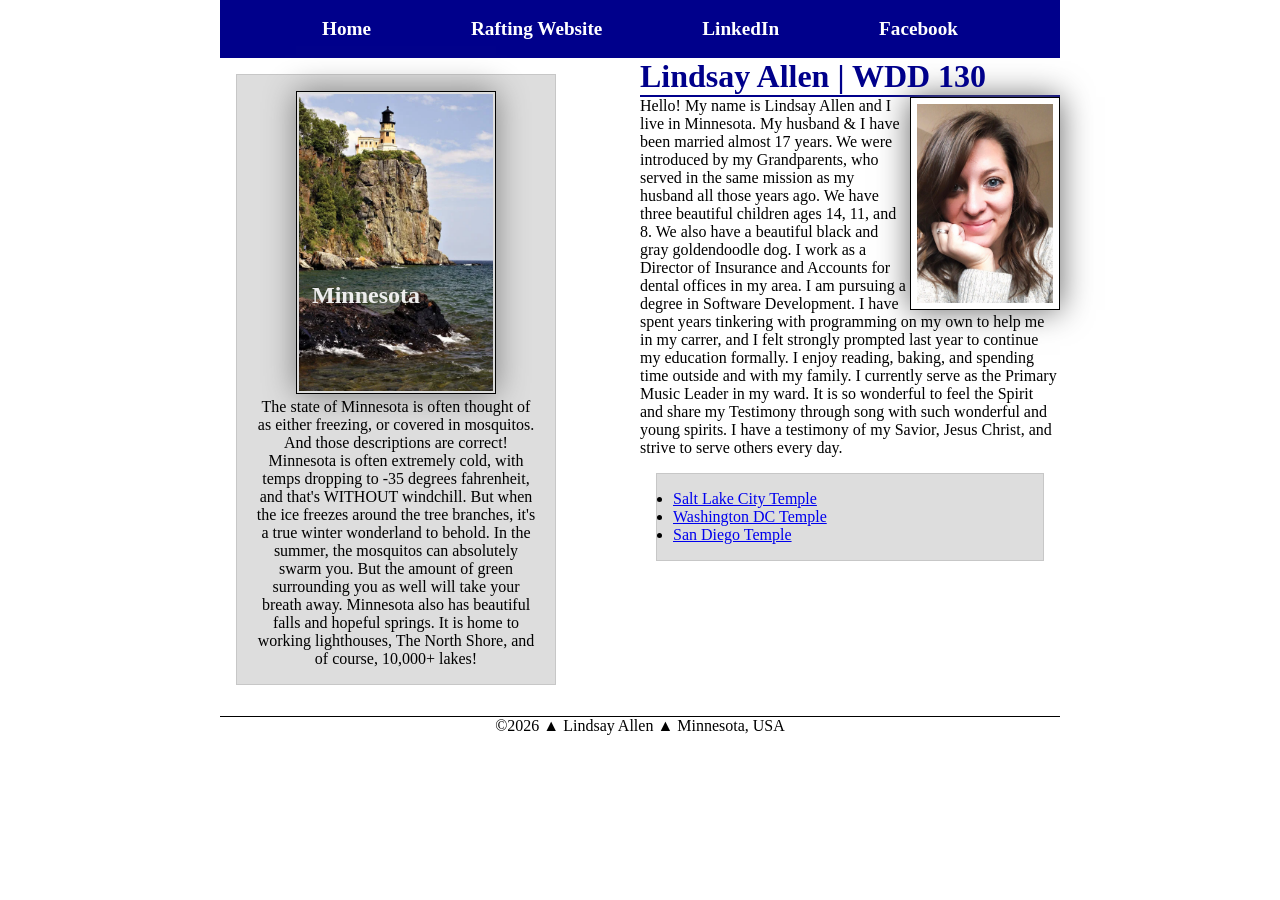
<file: index.html>
<!DOCTYPE html>
<html lang="en">

<head>
    <meta charset="UTF-8">
    <meta name="viewport" content="width=device-width, initial-scale=1.0">
    <title>Lindsay Allen | WDD 130</title>
    <meta name="description" content="Website about Lindsay Allen, where she's from, her family, and her hobbies.">
    <meta name="author" content="Lindsay Allen">
    <link rel="stylesheet" href="styles/styles.css">
</head>

<body>
    <header>
        <nav>
            <a href="#">Home</a>
            <a href="wwr/">Rafting Website</a>
            <a href="https://linkedin.com" target="_blank">LinkedIn</a>
            <a href="https://facebook.com" target="_blank">Facebook</a>
        </nav>
    </header>
    <div class="grid">
        <main>
            <h1>Lindsay Allen | WDD 130</h1>
            <img src="images/profile.jpg" alt="Lindsay Allen" width="200">
            <p>Hello! My name is Lindsay Allen and I live in Minnesota. My husband & I have been married almost 17 years. We were introduced by my Grandparents, who served in the same mission as my husband all those years ago. We have three beautiful children ages 14, 11, and 8. We also have a beautiful black and gray goldendoodle dog. I work as a Director of Insurance and Accounts for dental offices in my area. I am pursuing a degree in Software Development. I have spent years tinkering with programming on my own to help me in my carrer, and I felt strongly prompted last year to continue my education formally. I enjoy reading, baking, and spending time outside and with my family. I currently serve as the Primary Music Leader in my ward. It is so wonderful to feel the Spirit and share my Testimony through song with such wonderful and young spirits. I have a testimony of my Savior, Jesus Christ, and strive to serve others every day. </p>
            <ul class="box">
                <li><a href="https://www.churchofjesuschrist.org/temples/details/salt-lake-temple?lang=eng" target="_blank" rel="noopener"> Salt Lake City Temple</a></li>
                <li><a href="https://www.churchofjesuschrist.org/temples/details/washington-d.c.-temple?lang=eng" target="_blank" rel="noopener"> Washington DC Temple</a></li>
                <li><a href="https://www.churchofjesuschrist.org/temples/details/san-diego-california-temple?lang=eng" target="_blank" rel="noopener"> San Diego Temple</a></li>
            </ul>
        </main>
        <aside class="box">
            <h2>Minnesota </h2>
            <img src="images/Minnesota2.webp" alt="Minnesota state outline with nature" width="200">
            <p>The state of Minnesota is often thought of as either freezing, or covered in mosquitos. And those descriptions are correct! Minnesota is often extremely cold, with temps dropping to -35 degrees fahrenheit, and that's WITHOUT windchill. But when the ice freezes around the tree branches, it's a true winter wonderland to behold. In the summer, the mosquitos can absolutely swarm you. But the amount of green surrounding you as well will take your breath away. Minnesota also has beautiful falls and hopeful springs. It is home to working lighthouses, The North Shore, and of course, 10,000+ lakes! </p>
        </aside>
    </div>
    <footer>
        <p>©2026 ▲ Lindsay Allen ▲ Minnesota, USA</p>
    </footer>
</body>


</html>
</file>
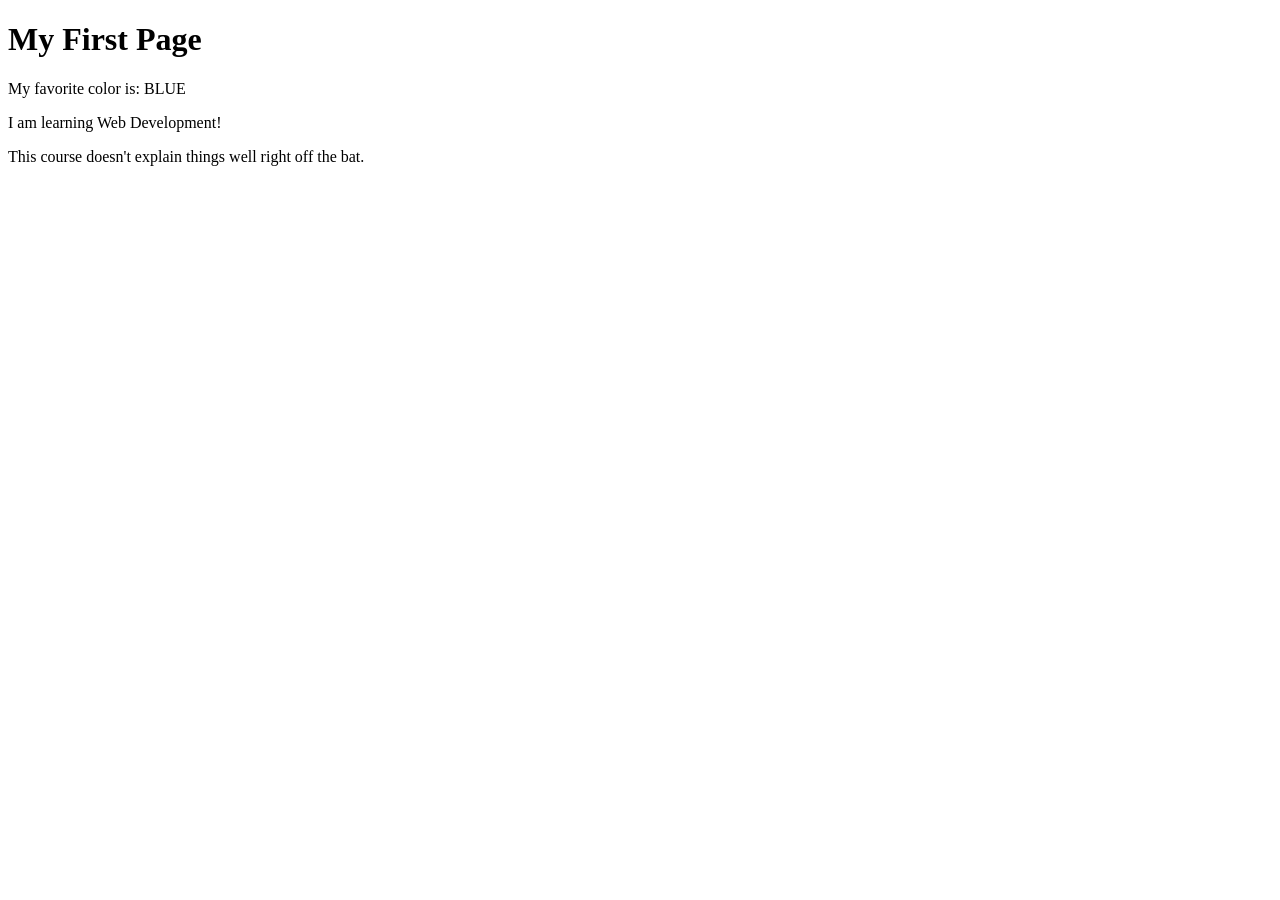
<file: week01/first-page.html>
<!DOCTYPE html>
<html lang="en">

<head>
    <meta charset="UTF-8">
    <meta name="viewport" content="width=device-width, initial-scale=1.0">
    <title>My First Page</title>
</head>

<body>
    <h1>My First Page</h1>
    <p>My favorite color is: BLUE</p>
    <p>I am learning Web Development!</p>
    <p>This course doesn't explain things well right off the bat.</p>
</body>

</html>
</file>
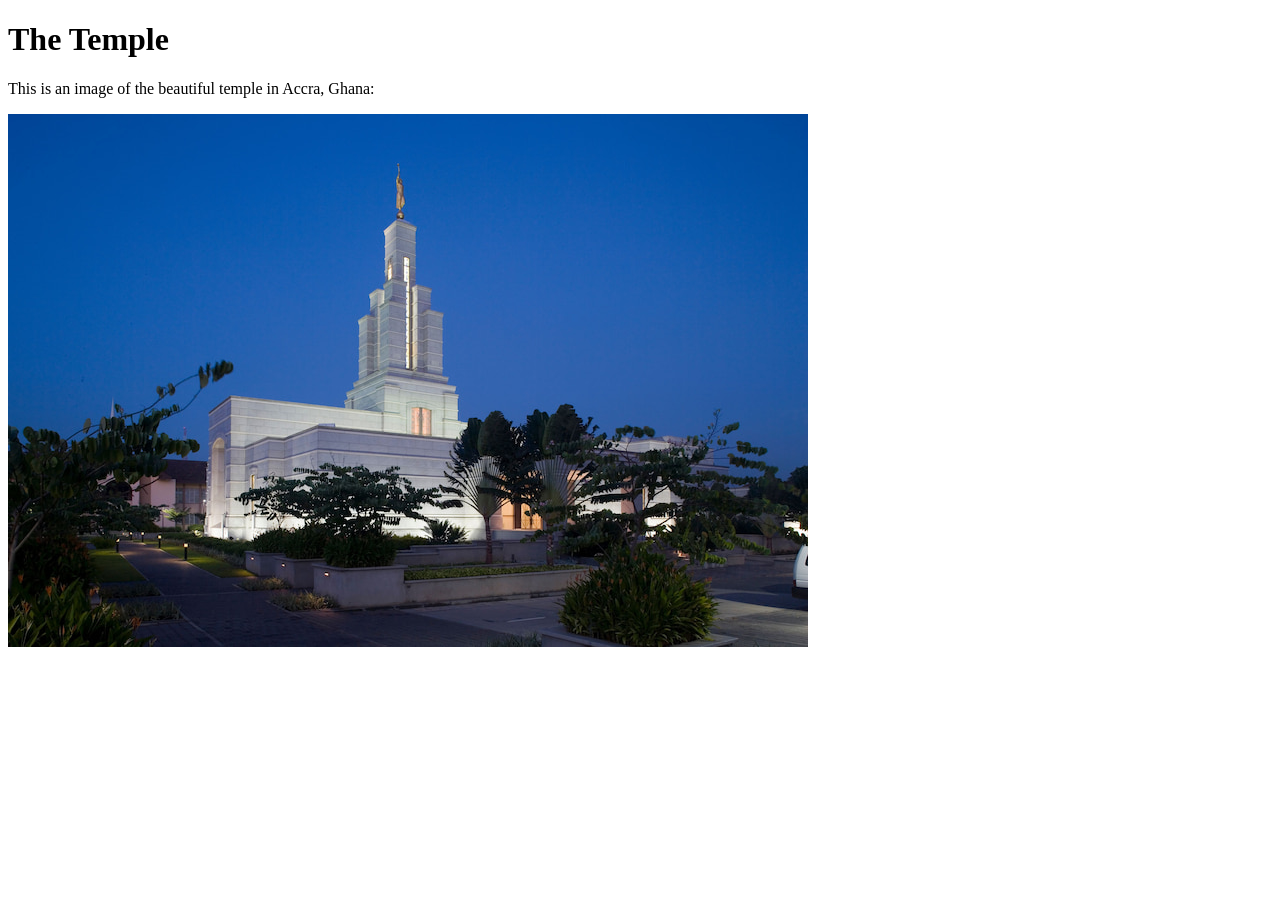
<file: week01/images-solution.html>
<!DOCTYPE html>
<html lang="en">

<head>
    <meta charset="UTF-8">
    <meta name="viewport" content="width=device-width, initial-scale=1.0">
    <title>Temple Image</title>
</head>

<body>
    <h1>The Temple</h1>
    <p>This is an image of the beautiful temple in Accra, Ghana:</p>
    <img src="images/temple-small.jpg" alt="The Accra Ghana Temple">

</body>

</html>
</file>
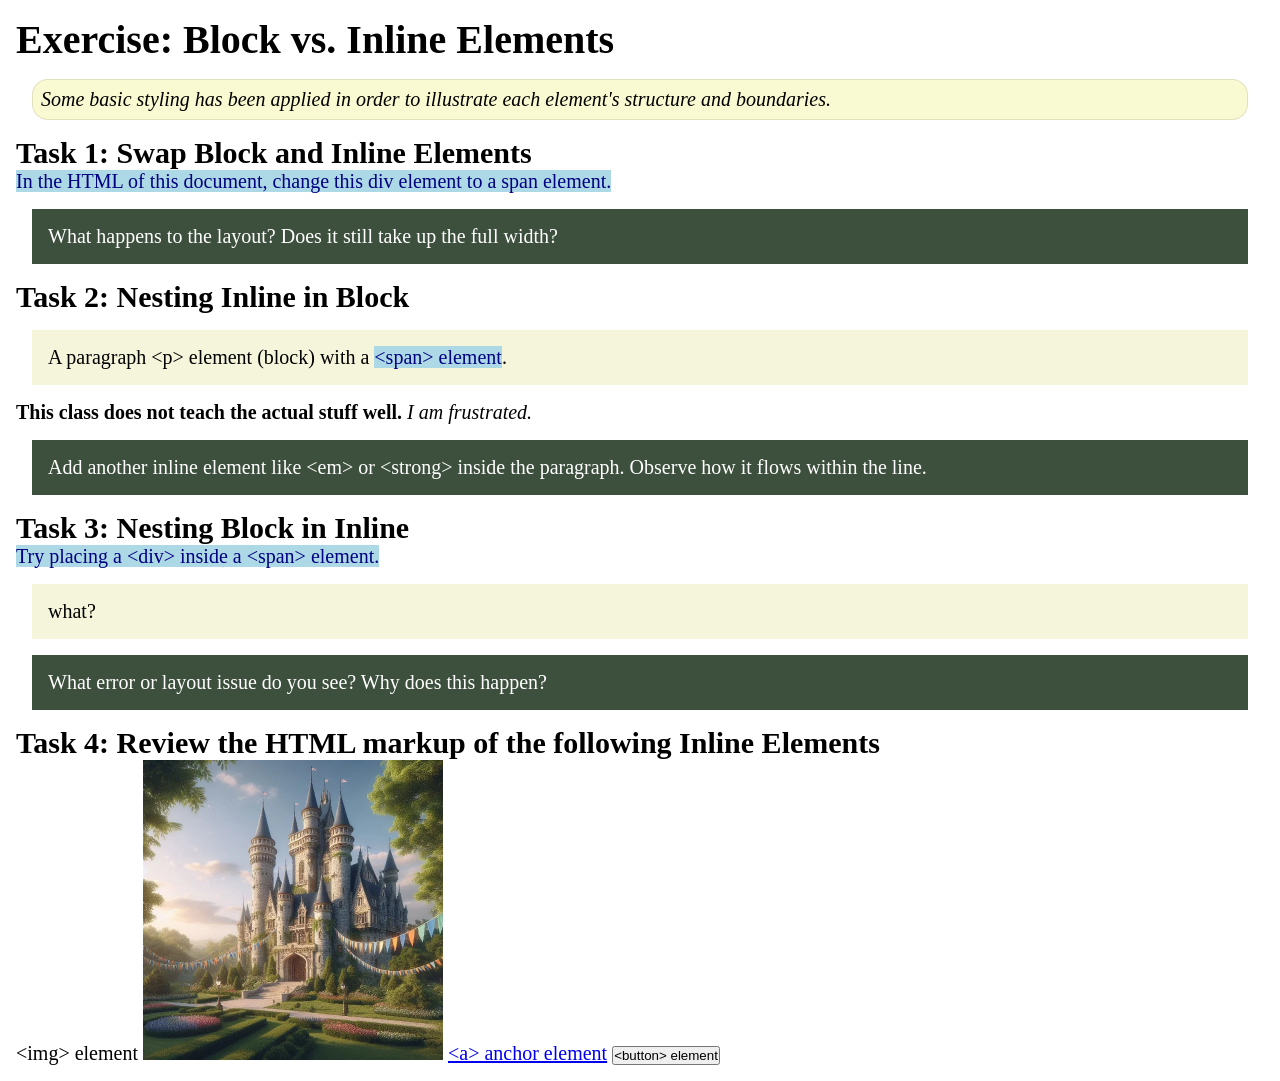
<file: week02/block-vs-inline.html>
<!DOCTYPE html>
<html lang="en">

<head>
    <meta charset="UTF-8">
    <meta name="viewport" content="width=device-width, initial-scale=1.0">
    <title>Exercise: Block vs. Inline Elements</title>
    <link rel="stylesheet" href="styles/block-vs-inline.css">
</head>

<body>
    <main>
        <h1>Exercise: Block vs. Inline Elements</h1>
        <p class="note">Some basic styling has been applied in order to illustrate each element's structure and boundaries.</p>

        <h2>Task 1: Swap Block and Inline Elements</h2>
        <span>In the HTML of this document, change this div element to a span element.</span>

        <p class="question">What happens to the layout? Does it still take up the full width?</p>

        <h2>Task 2: Nesting Inline in Block</h2>
        <p>A paragraph &lt;p&gt; element (block) with a <span>&lt;span&gt; element</span>.</p>
        <strong>This class does not teach the actual stuff well. </strong>
        <em>I am frustrated.</em>
        <p class="question">Add another inline element like &lt;em&gt; or &lt;strong&gt; inside the paragraph. Observe how it flows within the line.</p>

        <h2>Task 3: Nesting Block in Inline</h2>
        <span> Try placing a &lt;div&gt; inside a &lt;span&gt; element.</span>
        <div> what? </div>
        <p class="question">What error or layout issue do you see? Why does this happen?</p>

        <h2>Task 4: Review the HTML markup of the following Inline Elements</h2>
        &lt;img&gt; element
        <img src="images/castle.webp" alt="placeholder image (images are inline)" width="300" height="300">
        <a href="https://churchofjesuschrist.org">&lt;a&gt; anchor element</a>
        <button type="button">&lt;button&gt; element</button>
    </main>
</body>

</html>
</file>
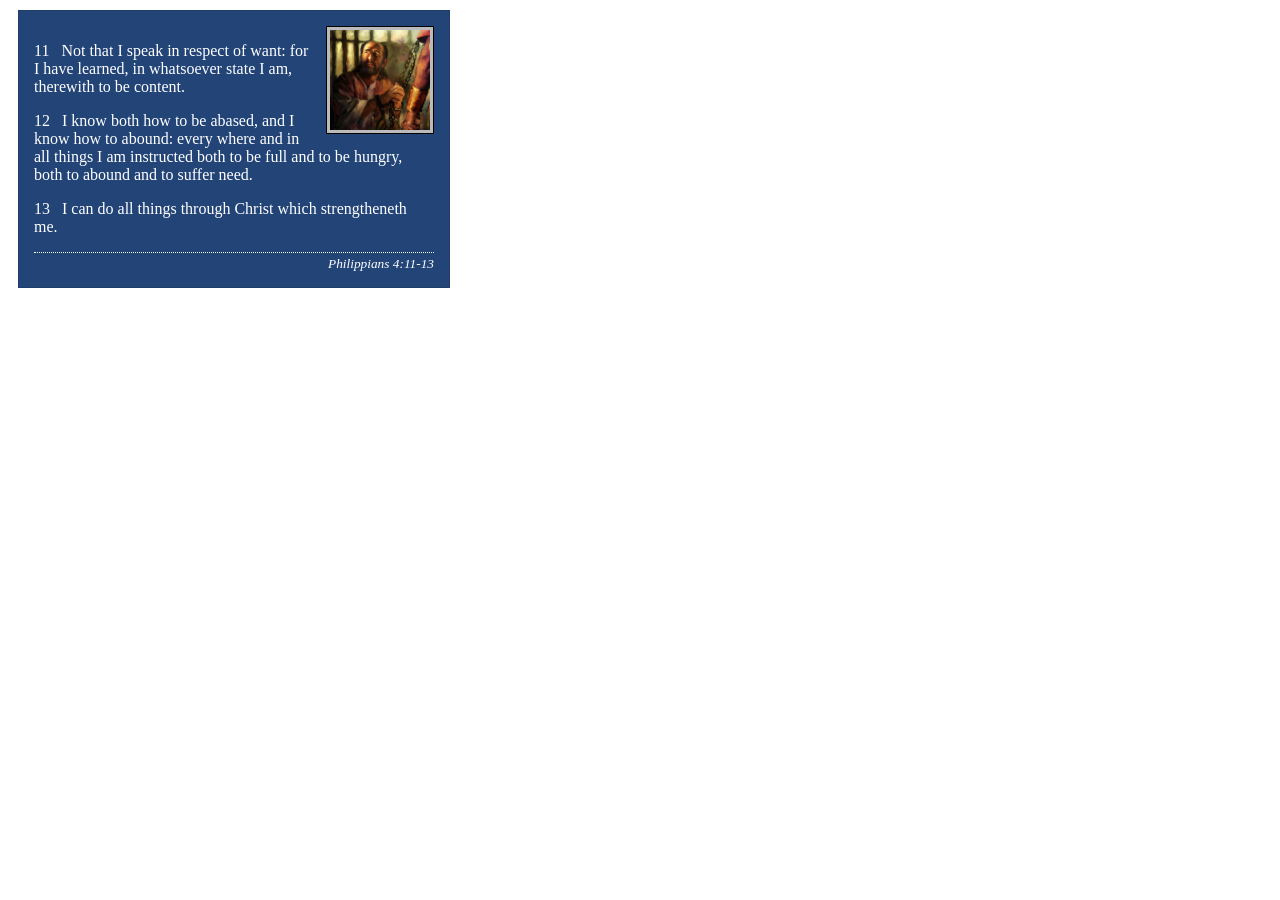
<file: week02/box-model-solution.html>
<!DOCTYPE html>
<html lang="en">

<head>
    <meta charset="UTF-8">
    <meta name="viewport" content="width=device-width, initial-scale=1.0">
    <title>Box Model Activity</title>
    <link rel="stylesheet" href="styles/box-model-solution.css">
</head>

<body>
    <main>
        <div class="callout">
            <img src="images/apostle-paul-imprisoned.webp" alt="Paul the Apostle - Imprisoned in Rome" width="200" height="200">
            <blockquote>
                <p>11 &nbsp; Not that I speak in respect of want: for I have learned, in whatsoever state I am, therewith to be content.</p>
                <p>12 &nbsp; I know both how to be abased, and I know how to abound: every where and in all things I am instructed both to be full and to be hungry, both to abound and to suffer need.</p>
                <p>13 &nbsp; I can do all things through Christ which strengtheneth me.</p>
            </blockquote>
            <cite>Philippians 4:11-13</cite>
        </div>
    </main>
</body>

</html>
</file>
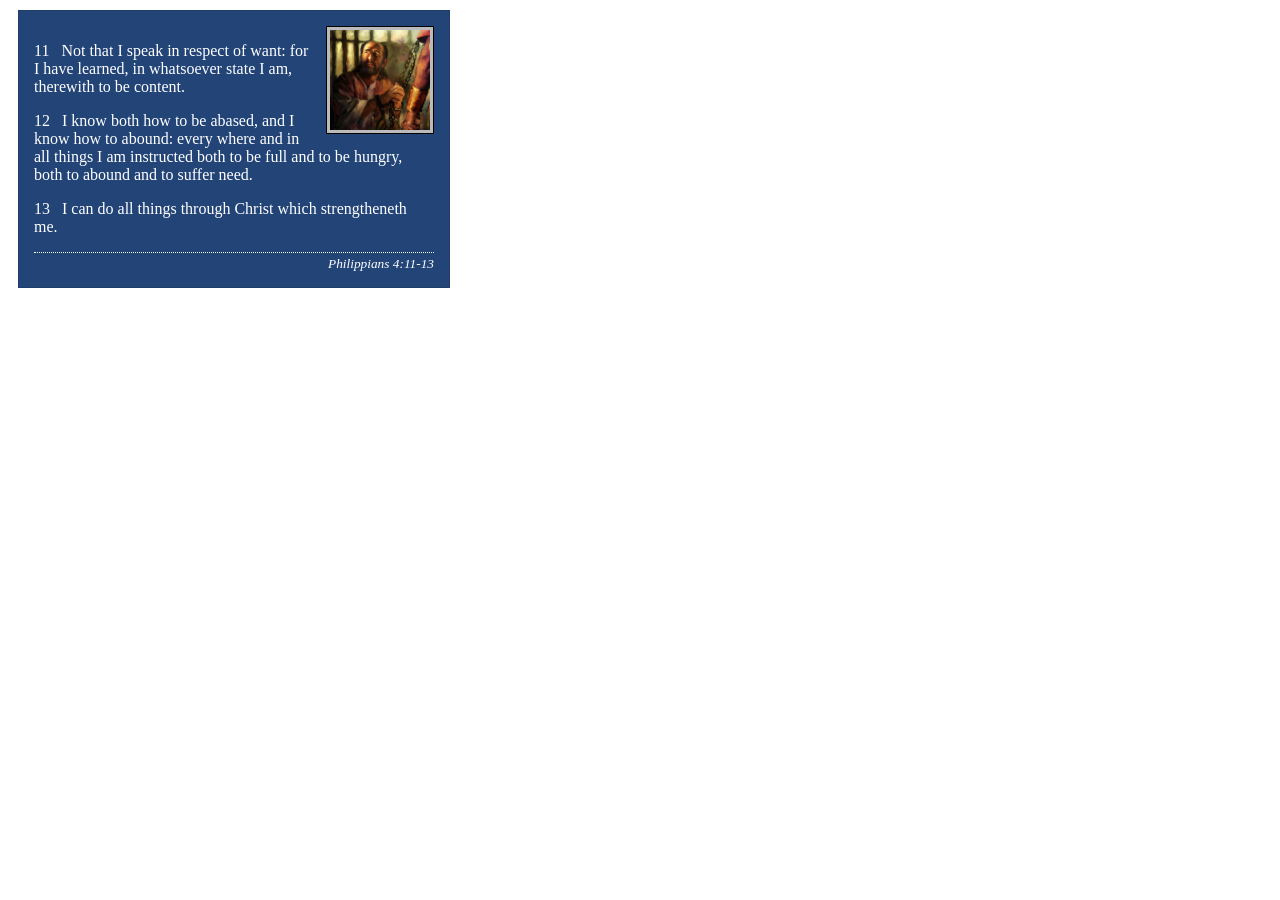
<file: week02/box-model.html>
<!DOCTYPE html>
<html lang="en">

<head>
    <meta charset="UTF-8">
    <meta name="viewport" content="width=device-width, initial-scale=1.0">
    <title>Box Model Activity</title>
    <link rel="stylesheet" href="styles/box-model.css">
</head>

<body>
    <main>
        <div class="callout">
            <img src="images/apostle-paul-imprisoned.webp" alt="Paul the Apostle - Imprisoned in Rome" width="200" height="200">
            <blockquote>
                <p>11 &nbsp; Not that I speak in respect of want: for I have learned, in whatsoever state I am, therewith to be content.</p>
                <p>12 &nbsp; I know both how to be abased, and I know how to abound: every where and in all things I am instructed both to be full and to be hungry, both to abound and to suffer need.</p>
                <p>13 &nbsp; I can do all things through Christ which strengtheneth me.</p>
            </blockquote>
            <cite>Philippians 4:11-13</cite>
        </div>
    </main>
</body>

</html>
</file>
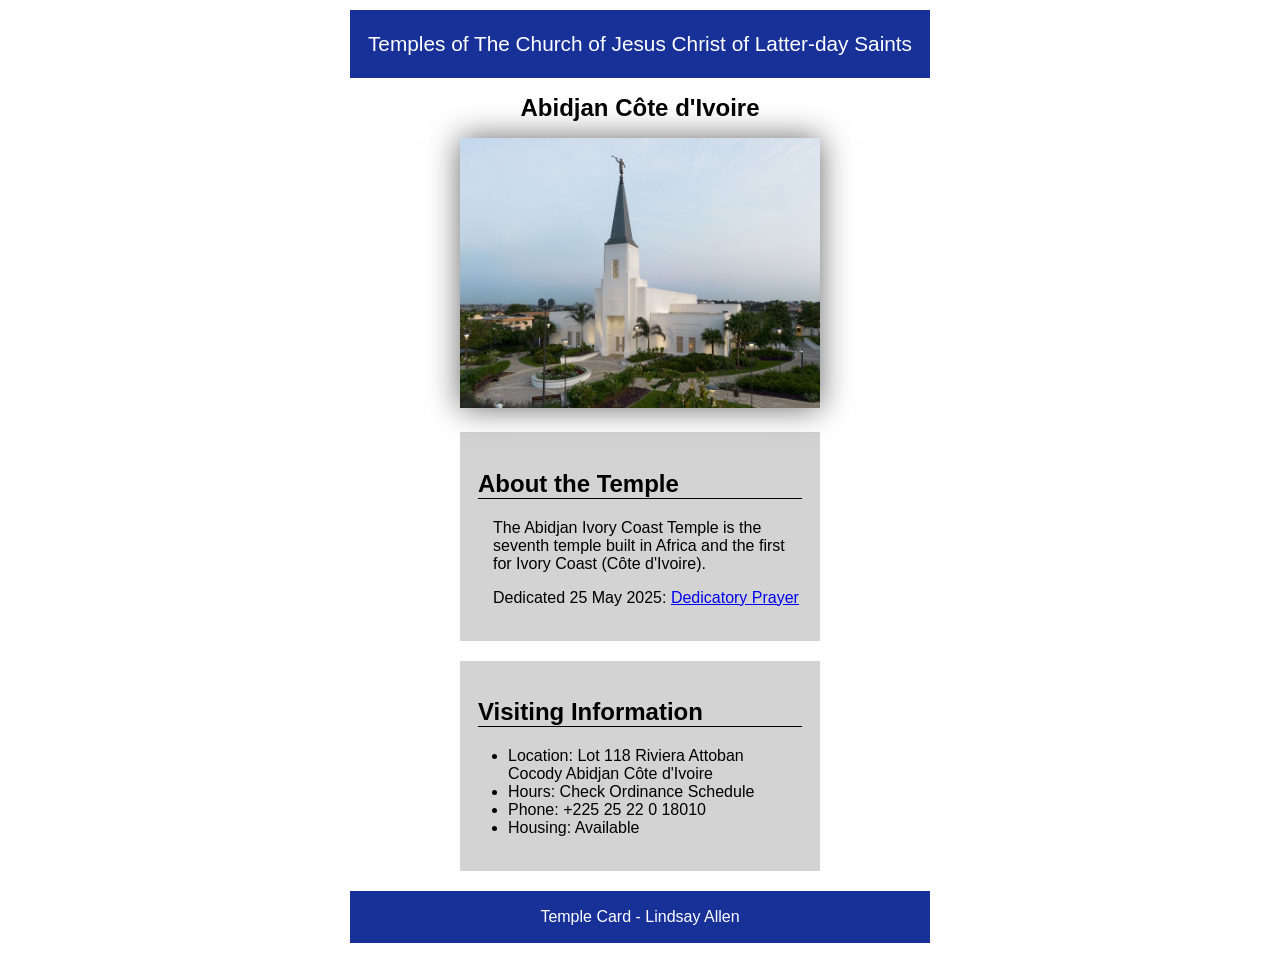
<file: week02/temple.html>
<!DOCTYPE html>
<html lang="en">

<head>
    <meta charset="UTF-8">
    <meta name="viewport" content="width=device-width, initial-scale=1.0">
    <title>Temple Card - Abidjan Côte d'Ivoire</title>
    <link rel="stylesheet" href="styles/temple.css">
</head>

<body>
    <header>
        <p>Temples of The Church of Jesus Christ of Latter-day Saints</p>
    </header>
    <main>
        <h1>Abidjan Côte d'Ivoire</h1>
        <picture>
            <img src="images/abidjan-ivory-coast.jpeg" alt="Abidjan Côte d'Ivoire Temple">
        </picture>
        <section>
            <h2>About the Temple</h2>
            <p>The Abidjan Ivory Coast Temple is the seventh temple built in Africa and the first for Ivory Coast (Côte d'Ivoire).</p>
            <p>Dedicated 25 May 2025: <a href="https://www.churchofjesuschrist.org/temples/dedicatory-prayer/abidjan-ivory-coast-temple/2025-05-25?lang=eng" target="_blank" rel="noopener noreferrer">Dedicatory Prayer</a></p>
        </section>
        <section>
            <h2>Visiting Information</h2>
            <ul>
                <li>Location: Lot 118 Riviera Attoban Cocody Abidjan Côte d'Ivoire</li>
                <li>Hours: Check Ordinance Schedule</li>
                <li>Phone: +225 25 22 0 18010</li>
                <li>Housing: Available</li>
            </ul>
        </section>
    </main>
    <footer>
        <p>Temple Card - Lindsay Allen</p>
    </footer>
</body>

</html>
</file>
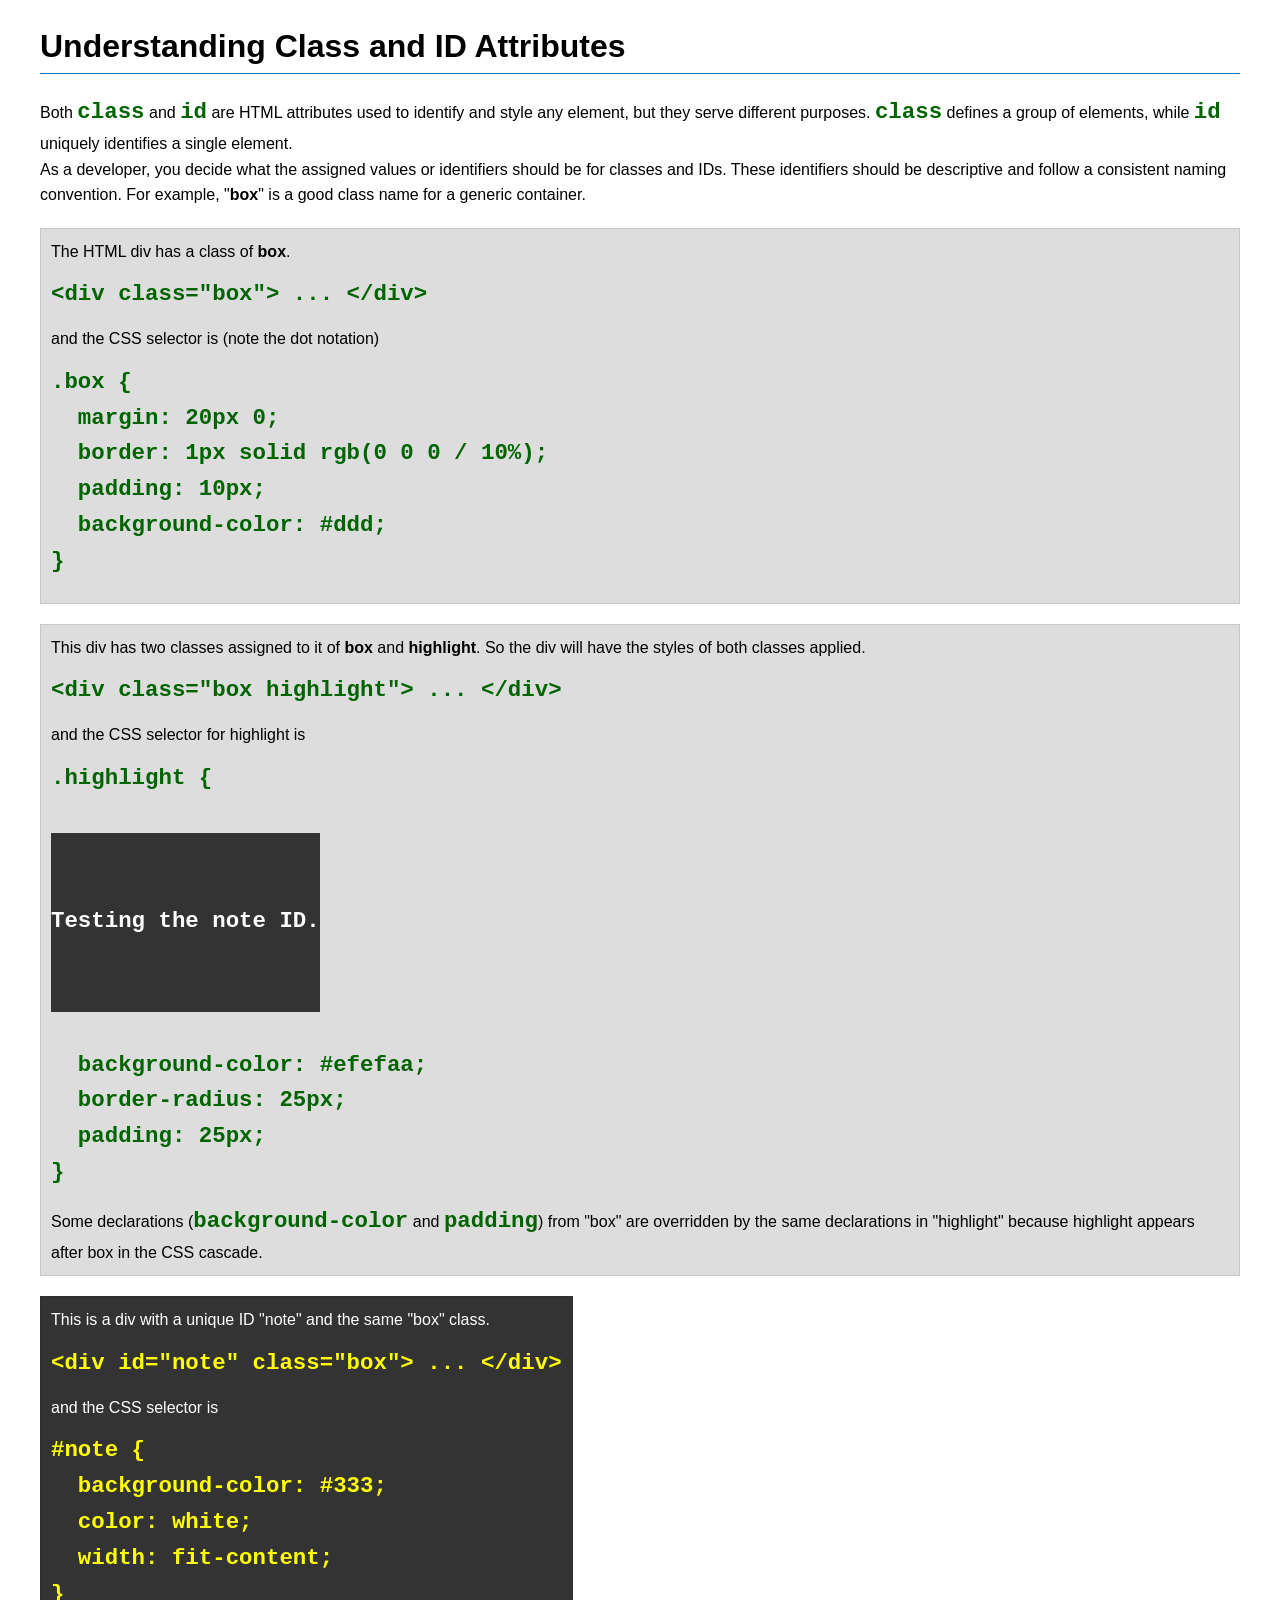
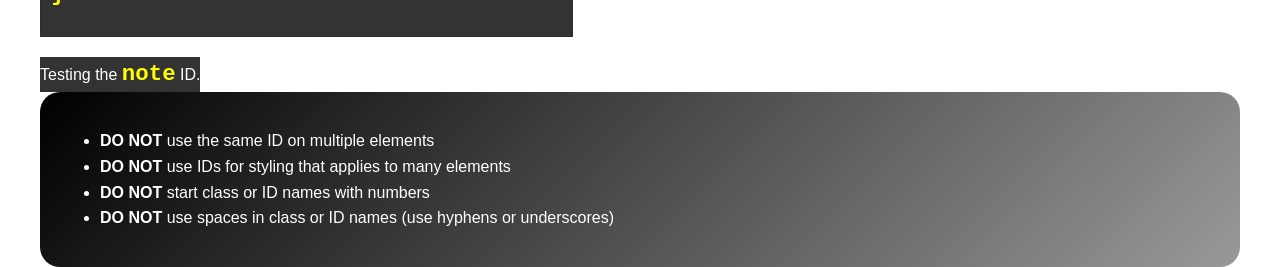
<file: week03/class-and-id.html>
<!DOCTYPE html>
<html lang="en">

<head>
    <meta charset="UTF-8">
    <meta name="viewport" content="width=device-width, initial-scale=1.0">
    <title>Class vs ID Attributes</title>
    <link rel="stylesheet" href="styles/class-and-id.css">
</head>

<body>
    <h1>Understanding Class and ID Attributes</h1>
    <p>Both <code>class</code> and <code>id</code> are HTML attributes used to identify and style any element, but they serve different purposes. <code>class</code> defines a group of elements, while <code>id</code> uniquely identifies a single element.</p>
    <p>As a developer, you decide what the assigned values or identifiers should be for classes and IDs. These identifiers should be descriptive and follow a consistent naming convention. For example, "<strong>box</strong>" is a good class name for a generic container.</p>
    <div class="box">
        <p>The HTML div has a class of <strong>box</strong>.</p>
        <pre><code class="html">&lt;div class="box"&gt; ... &lt;/div&gt;</code></pre>
        and the CSS selector is (note the dot notation)
        <pre><code class="css">.box {
  margin: 20px 0;
  border: 1px solid rgb(0 0 0 / 10%);
  padding: 10px;
  background-color: #ddd; 
}</code></pre>
    </div>

    <div class="box">
        <p>This div has two classes assigned to it of <strong>box</strong> and <strong>highlight</strong>. So the div will have the styles of both classes applied.</p>
        <pre><code class="html">&lt;div class="box highlight"&gt; ... &lt;/div&gt;</code></pre>
        and the CSS selector for highlight is
        <pre><code class="css">.highlight {
    <div id="note">
        <p>Testing the note ID.</p>
    </div>
  background-color: #efefaa;
  border-radius: 25px;
  padding: 25px;
}</code></pre>
        <p>Some declarations (<code>background-color</code> and <code>padding</code>) from "box" are overridden by the same declarations in "highlight" because highlight appears after box in the CSS cascade.</p>
    </div>

    <div id="note" class="box">
        <p>This is a div with a unique ID "note" and the same "box" class.</p>
        <pre><code class="html">&lt;div id="note" class="box"&gt; ... &lt;/div&gt;</code></pre>
        and the CSS selector is
        <pre><code class="css">#note {
  background-color: #333;
  color: white;
  width: fit-content;
}</code></pre>
    </div>

    <div id="note">
        <p>Testing the <code>note</code> ID.</p>
    </div>

    <section id="best-practice">
        <ul>
            <li><strong>DO NOT</strong> use the same ID on multiple elements</li>
            <li><strong>DO NOT</strong> use IDs for styling that applies to many elements</li>
            <li><strong>DO NOT</strong> start class or ID names with numbers</li>
            <li><strong>DO NOT</strong> use spaces in class or ID names (use hyphens or underscores)</li>
        </ul>
    </section>

</body>

</html>
</file>
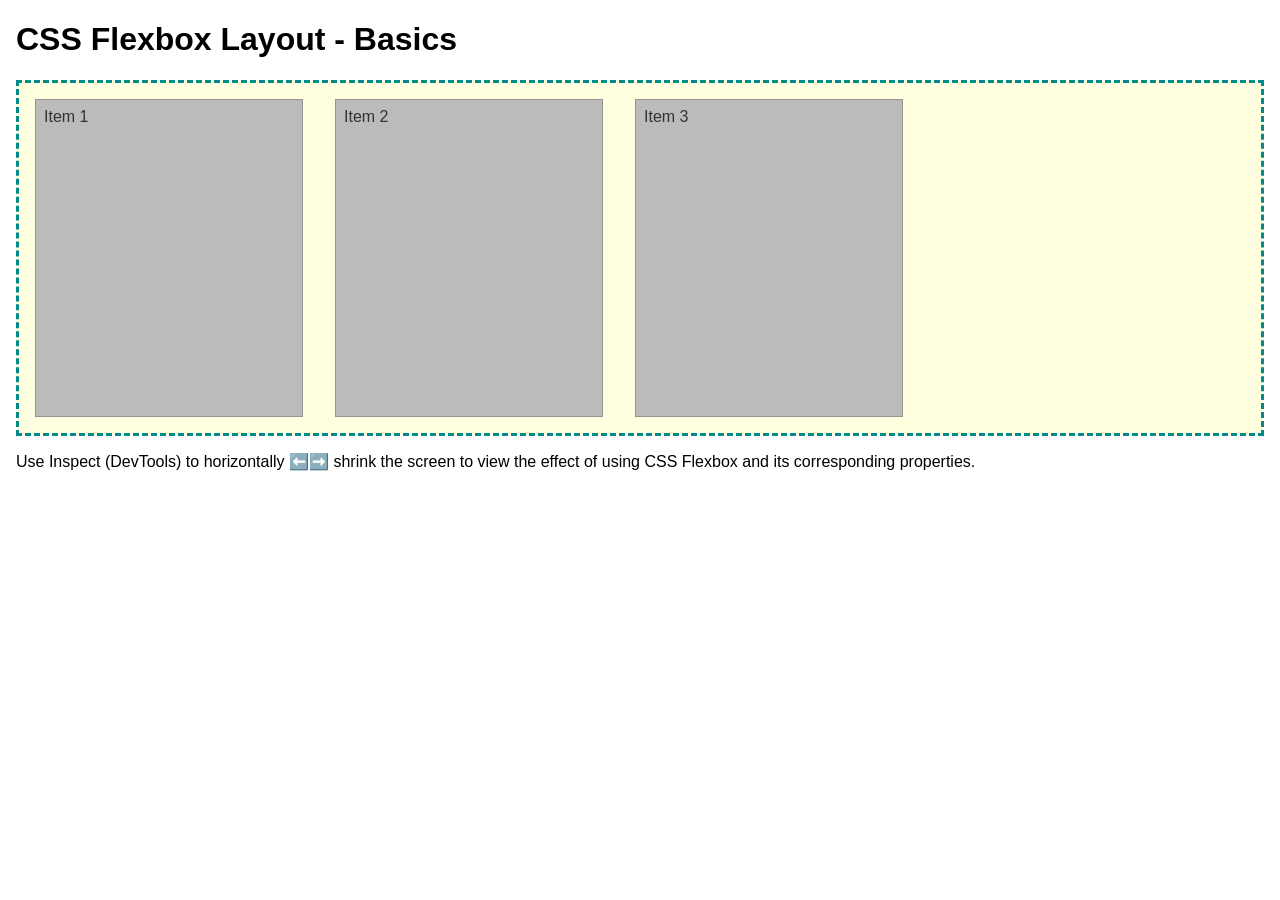
<file: week04/flexbox-layout.html>
<!DOCTYPE html>
<html lang="en">

<head>
    <meta charset="UTF-8">
    <meta name="viewport" content="width=device-width, initial-scale=1.0">
    <title>CSS Flexbox Layout - Basics</title>
    <link rel="stylesheet" href="styles/flexbox.css">
</head>

<body>
    <main>
        <h1>CSS Flexbox Layout - Basics</h1>
        <div class="flex-container">
            <div class="flex-item item1">Item 1</div>
            <div class="flex-item item2">Item 2</div>
            <div class="flex-item item3">Item 3</div>
        </div>
        <p>Use Inspect (DevTools) to horizontally ⬅️➡️ shrink the screen to view the effect of using CSS Flexbox and its corresponding properties.</p>
    </main>
</body>

</html>
</file>
<file: styles/styles.css>
* {
    margin: 0;
    padding: 0;
    box-sizing: border-box;
}

:root {
    --background-color: darkblue;
    --color: darkblue;
    --simple-border: 1px solid black;
}

header,
.grid,
footer {
    max-width: 840px;
    margin: 0 auto;
}

nav {
    background-color: var(--background-color);
    padding: 10px;
    display: flex;
    justify-content: space-evenly;
    align-items: center;
}

nav a {
    display: block;
    color: white;
    padding: 0.5rem;
    text-decoration: none;
    font-size: 1.2rem;
    font-weight: 700;
    font-family: lato;
}

h1 {
    color: var(--color);
    border-bottom: 2px solid darkblue;
}

h2 {
    position: absolute;
    bottom: 375px;
    left: 75px;
    color: #eee;
}

main {
    max-width: 840px;
    grid-column: 2/3;
}

aside {
    width: 20rem;
    margin: 1rem;
    border: 1px solid rgb(0 0 0 / 0.2);
    padding: 1rem;
    background-color: #eee;
    color: #333;
    text-align: center;
    position: relative;
    grid-column: 1/2;
    grid-row: 1/2;
}

img {
    width: 150px;
    height: auto;
    border: var(--simple-border);
    padding: 2px;
    box-shadow: 0 0 30px gray;
}

p {
    padding: 0px;
}

aside img {
    width: 200px;
    height: auto;
}

main img {
    float: right;
    width: 150px;
    height: auto;
    border: var(--simple-border);
    padding: 6px;
    box-shadow: 0 0 30px #666;
}

footer {
    margin-top: 15px;
    border-top: var(--simple-border);
    text-align: center;
}

/* Class Selectors */
.box {
    margin: 1rem;
    border: 1px solid rgb(0 0 0 / 10%);
    padding: 1rem;
    background-color: #ddd;
    color: #000;
}

.grid {
    display: grid;
    grid-template-columns: 1fr 1fr;
}
</file>
<file: week02/styles/block-vs-inline.css>
* {
    margin: 0;
    padding: 0;
}

body {
    font-size: 20px;
    margin: 1rem;
}

p,
div {
    background-color: beige;
    margin: 1rem;
    padding: 1rem;
}

span {
    color: navy;
    background-color: lightblue;
}

code {
    margin: 0;
    padding: 0;
    color: green;
    font-size: 1.2rem;
}

.note {
    font-style: italic;
    background-color: lightgoldenrodyellow;
    border-radius: 1rem;
    border: 1px solid rgb(0 0 0 / 10%);
    margin: 1rem;
    padding: .5rem;
}

.question {
    background-color: #3d503d;
    color: #fff;
}
</file>
<file: week02/styles/box-model-solution.css>
.callout {
    max-width: 400px;
    margin: 10px;
    border: 1px solid rgb(0 0 0 / 10%);
    padding: 15px;
    background-color: #247;
    color: #fff;
}

.callout img {
    float: right;
    margin: 0 0 10px 15px;
    border: 1px solid #000;
    padding: 3px;
    background-color: #bbb;
    width: 100px;
    height: auto;
}

blockquote {
    margin: 0;
}

cite {
    display: block;
    border-top: 1px dotted #fff;
    padding-top: 3px;
    text-align: right;
    font-size: smaller;
}
</file>
<file: week02/styles/box-model.css>
.callout {
    max-width: 400px;
    margin: 10px;
    border: 1px solid rgb(0 0 0 / 10%);
    padding: 15px;
    background-color: #247;
    color: #fff;
}

.callout img {
    float: right;
    margin: 0 0 10px 15px;
    border: 1px solid #000;
    padding: 3px;
    background-color: #bbb;
    width: 100px;
    height: auto;
}

blockquote {
    margin: 0;
}

cite {
    display: block;
    border-top: 1px dotted #fff;
    padding-top: 3px;
    text-align: right;
    font-size: smaller;
}
</file>
<file: week02/styles/temple.css>
body {
    width: 600px;
    margin: auto;
    font-family: lato, sans-serif;
}

main {
    width: 60%;
    margin: auto;
}

header,
footer {
    background-color: #173199;
    text-align: center;
    color: #fff;
    padding: 1px;
    font-size: 1.3rem;
    margin: 10px;
}

footer {
    font-size: 1rem;
}

h1 {
    text-align: center;
    font-size: 1.5rem;
}

img {
    width: 100%;
    margin: auto;
    box-shadow: 0 0 30px #666;
}

section {
    width: 90%;
    background-color: #d4d3d3;
    margin: 20px auto;
    padding: 5%;
}

h2 {
    border-bottom: 1px solid black;
}

section p {
    margin-left: 15px
}

section ul {
    margin-left: -10px
}
</file>
<file: week03/styles/class-and-id.css>
body {
    font-family: Arial, sans-serif;
    line-height: 1.6;
    margin: 0;
    padding: 0 40px;
}

h1 {
    border-bottom: 1px solid rgb(0 110 182);
    padding-bottom: 0;
}

p {
    margin: 0;
}

code {
    color: darkgreen;
    font-weight: 700;
    font-size: 1.4rem;
}

/* Class examples - can be reused */
.box {
    margin: 20px 0;
    border: 1px solid rgb(0 0 0 / 10%);
    padding: 10px;
    background-color: #ddd;
    /* this is shorthand for #dddddd */
}

.highlight {
    background-color: #efefaa;
    border-radius: 25px;
    padding: 25px;
}

/* ID examples - should be unique */

#note {
    background-color: #333;
    color: white;
    width: fit-content;
}

#note code {
    color: yellow;
}

#best-practice {
    background: linear-gradient(135deg, #000 0%, #999 100%);
    color: white;
    border-radius: 20px;
    padding: 20px;
}
</file>
<file: week04/styles/flexbox.css>
body {
    font-family: Helvetica, Arial, sans-serif;
    margin: 1rem;
}

.flex-container {
    border: 3px dashed darkcyan;
    background-color: lightyellow;
    display: flex;
    flex-wrap: wrap;
}

.flex-item {
    width: 250px;
    margin: 1rem;
    border: 1px solid rgb(0 0 0 / 20%);
    padding: 0.5rem;
    background-color: #bbb;
    color: #333;
}

.item1 {
    min-height: 100px;
}

.item2 {
    min-height: 200px;
}

.item3 {
    min-height: 300px;
}
</file>
